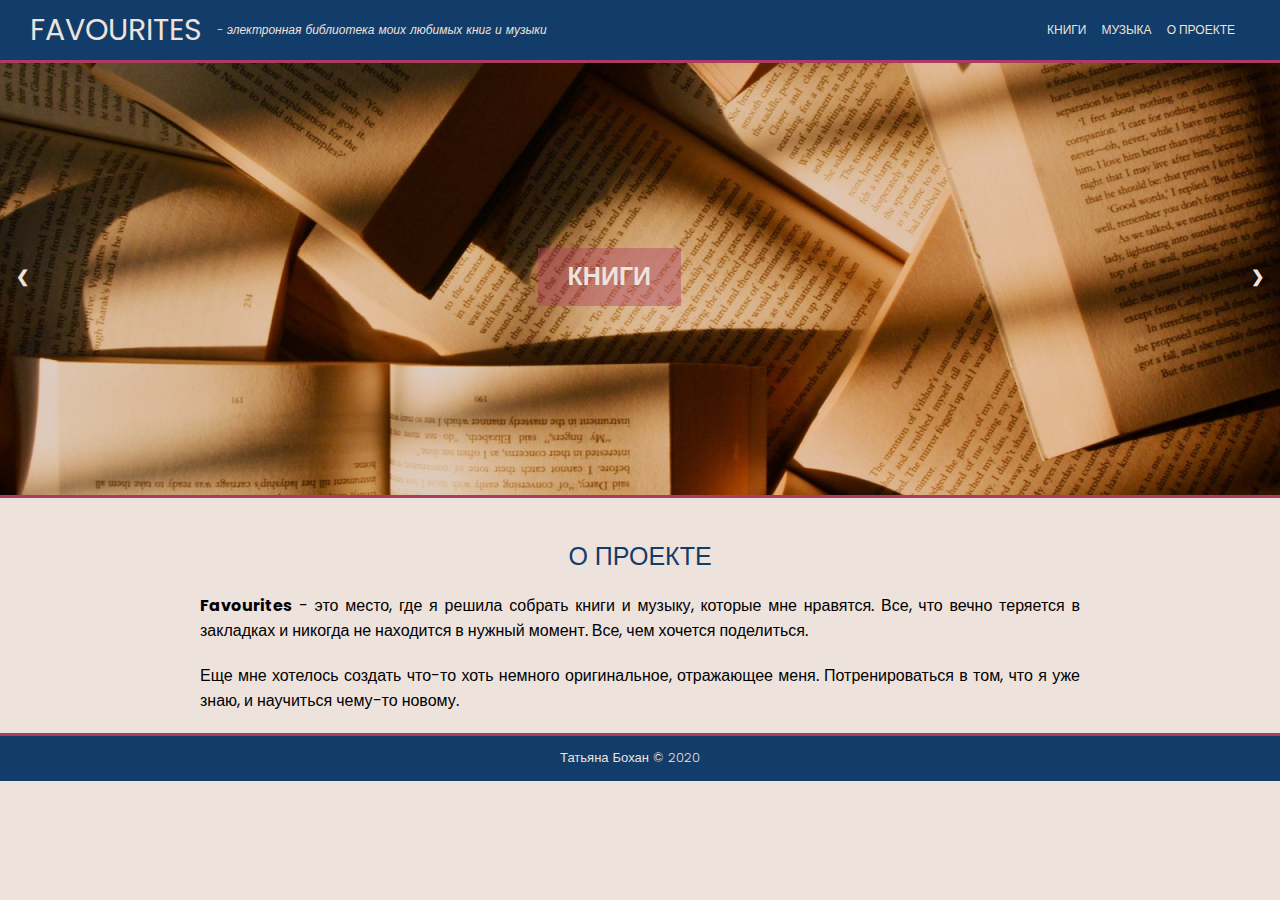
<file: index.html>
<!DOCTYPE html>
<html>
<head>
    <meta charset='utf-8'>
    <meta http-equiv='X-UA-Compatible' content='IE=edge'>
    <title>Favourites</title>
    <meta name='viewport' content='width=device-width, initial-scale=1'>
    <link rel='stylesheet' type='text/css' media='screen' href='main.css'>
    <script src='main.js'></script>
    <link href="https://fonts.googleapis.com/css2?family=Poppins:ital,wght@0,300;0,400;1,200&display=swap" rel="stylesheet">
    
</head>
<body>
       <nav>
           <div class="title">
           <a href="index.html">Favourites</a>
           <h3>- электронная библиотека моих любимых книг и музыки</h3>
           </div>
          
           <div class="tags"> 
            <a href="books.html">Книги</a>
            <a href="music.html">Музыка</a> 
            <a class="about-link" onClick="scrollEl()">О проекте</a>
            </div> 
       </nav>
    <header>
        <div class="slider">
            <div class="item">
                <img src="./books.jpg">
                <a href="books.html">Книги</a>
            </div>
            <div class="item hidden">
                <img src="./music.jpg">
                <a href="music.html">Музыка</a>
            </div>
            <a class="next" onClick="nextSlide()">&#10095;</a>
            <a class="previous" onClick="previousSlide()">&#10094;</a>
        </div>
    </header>
    
    <div id="about">
        <h1>О проекте</h1>
        <p><strong>Favourites</strong> - это место, где я решила собрать книги и музыку, которые мне нравятся. Все, что вечно теряется в закладках и никогда не находится в нужный момент. Все, чем хочется поделиться.</p>
        <p>Еще мне хотелось создать что-то хоть немного оригинальное, отражающее меня. Потренироваться в том, что я уже знаю, и научиться чему-то новому.</p>
    </div>
    
    <footer>
        <h3>Татьяна Бохан &copy; 2020</h3>
    </footer>

</body>
</html>
</file>
<file: main.css>
body{
    margin: 0;
    background: #eee2dc;
    font-family: 'Poppins', sans-serif;
}

nav {
    width: 100%;
    position: fixed;
    background: #123c69;
    height: 60px;
    display: flex;
    justify-content: space-between;
    align-items: center;
    border-bottom: 3px solid #ac3b61;
    z-index: 1;
 
  
}
nav .title {
    display: flex;
    align-items: center;
}
nav .title a {
    color: #eee2dc;
    font-size: 30px;
    text-transform: uppercase;
    margin-left: 30px;
    text-decoration: none;
}
nav .title h3{
    color: #eee2dc;
    font-size: 12px;
    font-weight: 300;
    font-style: italic;
    margin-left: 15px;
    
}

nav .tags {
    display: flex;
    flex-wrap: wrap;
    margin-right: 30px;
    
}
nav .tags a{
    color: #eee2dc;
    margin-right: 15px;
    text-transform: uppercase;
    text-decoration: none;
    font-size: 12px;
    cursor: pointer;

}
nav .tags a:hover{
    color: #ac3b61;
    font-weight: 800; 
}
#current {
    color: #ac3b61;
    font-weight: 800; 
}
header {
    background: #ac3b61;
    z-index: 0;
}
.slider {
    width: 100%;
    position: relative;
    margin: auto;
    height: 495px;
    text-align: center;
    border-bottom: 3px solid #ac3b61;
}
.slider .hidden {
    display: none;
}
.slider.item {
    text-align: center;
}
.slider .item img {
    width: 100%;
    object-fit: cover;
    height: 495px;
}
.slider .item a{
    position: absolute;
    top: 50%;
    left: 42%;
    text-decoration: none;
    text-transform: uppercase;
    color: #eee2dc;
    background:  #ac3b6169;
    padding: 10px 30px;
    font-size: 25px;
    font-weight: 600; 
}
.slider .previous, .slider .next {
    position: absolute;
    top: 50%;
    padding: 16px;
    color: #eee2dc;
    font-size: 16px;
    font-weight: 600;  
    cursor: pointer;
    transition: 0.6s ease;
    border-radius: 0 3px 3px 0;

}
.slider .previous {
    left: 0;
}
.slider .next {
    right: 0;
    border-radius: 3px 0 0 3px;
}
.slider .previous:hover, .slider .next:hover {
    background-color: #ac3b6169;
}
#about {
    width: 100%;
    text-align: center;
    border-bottom:3px solid #ac3b61;
    
   
}
#about h1 {
    text-transform: uppercase;
    color: #123c69;
    font-size: 25px;
    font-weight: 400;
}
#about p{
    text-align: justify;
    margin: 0 200px 20px;
    
}
footer {
    background: #123c69;
    text-align: center;
    height: 45px;
    display: flex;
    justify-content: center;
    align-items: center;
}
footer h3 {
    color: #eee2dc;
    font-size: 13px;
    font-weight: 300;

}
#books, #music, #cinema {
    text-align: center;
    margin-top: -20px;
}
#books {
    background: url('books.jpg');
    background-size: 100%;
}
#music {
    background: url('music.jpg');
    background-size: 100%;
}

h1{
    color:#eee2dc;
    margin-top: 20px;
    padding-top: 20px;
    font-size: 20px;
    font-weight: 400;
}
h2{
    margin-top: -5px;
    font-size: 20px;
    font-weight: 400;
}
h3{
    font-size: 13px;
    font-weight: 300;
    margin-right: 20px;
}
.filter {
    margin-top: 25px;
    margin-bottom: 8px;
    padding: 0 200px;
    display: flex;
    justify-content: center;
    align-items: center;
}
.filter h3 {
    color: black;
    text-transform: lowercase;
}
.filter button {
    height: 25px;
    margin-right: 20px;
    border-radius: 3px;
    background-color: #ac3b618f;
    color: #eee2dc;
    border: none;
    outline: none;
    cursor:pointer;
}
.filter button:hover {
    background-color: #ac3b61;
  }
  
.container {
    display: flex;
    flex-wrap: wrap;
    justify-content: center;
    overflow: hidden;
   
}
.box{
    width: 350px;
    background:#eee2dca2;
    margin: 10px 50px 20px;
    padding: 0 20px 10px;
    display: none;
}
p{
    text-align: justify;
}
q{
    font-style: italic;
}
.show {
    display: block;
}

@media(max-width:768px) {
    nav {
        display: flex;
        justify-content: center;
       
    }
    nav .title h3, nav .tags {
        display: none;
    }
    #about p {
        padding: 0 20px 30px;
        width: 90%;
        margin: 0;
    }
}

@media(max-width:425px) {
   
    nav {
        display: flex;
        justify-content: center;
       
    }
 
    nav .title h3, nav .tags {
        display: none;
    }
    
  
    header .slider .item a{
        left: 32%;
    }
    #about p {
        width: 85%;
        padding: 0 20px 10px;
        margin: 0;
    }
    .box {
        width: 340px;
        background:#eee2dcbd;

    }
    footer {
    display: flex;
    justify-content: center;
    }
    
}
</file>
